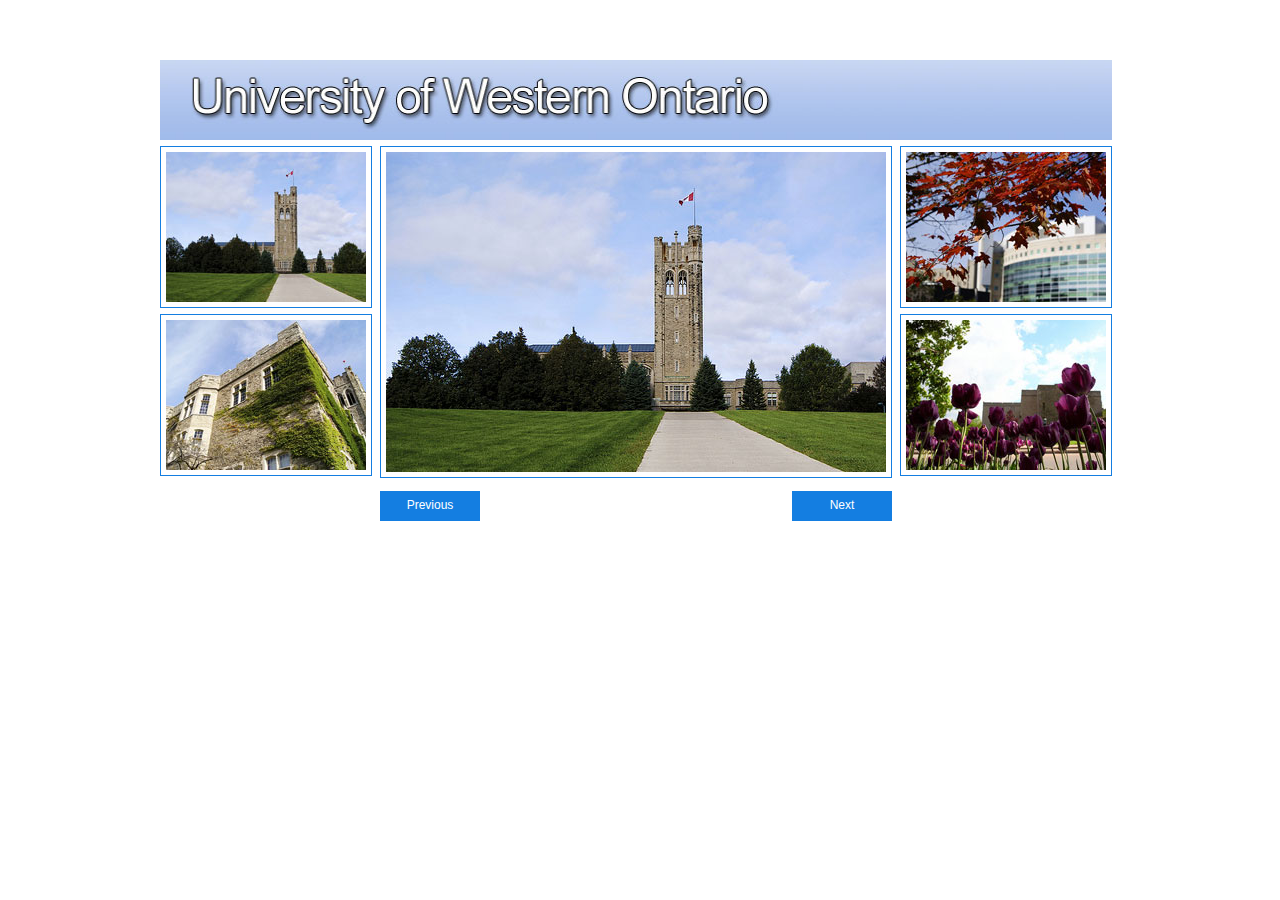
<file: CS-3336/asn1/index.html>
<!DOCTYPE html PUBLIC "-//W3C//DTD XHTML 1.0 Strict//EN" "http://www.w3.org/TR/xhtml1/DTD/xhtml1-strict.dtd">
<html xmlns="http://www.w3.org/1999/xhtml" dir="ltr" xml:lang="en-US" lang="en-US">
<head>
<meta http-equiv="Content-Type" content="text/html; charset=UTF-8" />
<title>Matthew Stokes | CS3336 HW Assignment 1</title>

<script src="./js/jQuery/jquery-1.6.4.min.js" type="text/javascript"></script>

<link rel="stylesheet" href="./css/hw1.css" type="text/css" media="screen" />

<script type="text/javascript">
	$(document).ready(function() {
			$("#small1").click(function(event){
				$(".active").removeClass("active");
				$("#large1").addClass("active");
			});
			$("#small2").click(function(event){
				$(".active").removeClass("active");
				$("#large2").addClass("active");
			});
			$("#small3").click(function(event){
				$(".active").removeClass("active");
				$("#large3").addClass("active");
			});
			$("#small4").click(function(event){
				$(".active").removeClass("active");
				$("#large4").addClass("active");
			});

			$('#next').click(function(event){
				if($(".active").next().length>0){
				var current = $(".active");
				$(".active").next().addClass("active");
				current.removeClass("active");
				}
				else{
				$(".active").removeClass("active");
				$("#large1").addClass("active");
				}
				});

			$('#previous').click(function(event){
				if($(".active").prev().length>0){
				var current = $(".active");
				$(".active").prev().addClass("active");
				current.removeClass("active");
				}
				else{
				$(".active").removeClass("active");
				$("#large4").addClass("active");
				}
				});

			$('.mainbody').bind('dragstart', function(event) { event.preventDefault(); });
	});
</script>

</head>

<body>

<div class="mainbody">
	<img src="img/banner.jpg" width="952px" height="80px" alt="Image Not Found"></img>

	<div class="leftSide">
		<img class="picture" id="small1" src="img/thumb/image1.jpg" width="200px" height="150px" alt="Image Not Found"></img>
		<img class="picture" id="small2" src="img/thumb/image2.jpg" width="200px" height="150px" alt="Image Not Found"></img>
	</div>
	<div class="middle">
		<div class="middleImages">
			<img class="active" id="large1" src="img/image1.jpg" width="500px" height="320px" alt="Image Not Found"></img>
			<img id="large2" src="img/image2.jpg" width="500px" height="320px" alt="Image Not Found"></img>
			<img id="large3" src="img/image3.jpg" width="500px" height="320px" alt="Image Not Found"></img>
			<img id="large4" src="img/image4.jpg" width="500px" height="320px" alt="Image Not Found"></img>
		</div>
		<a href="#" class="button" id="next">Next</a>
		<a href="#" class="button" id="previous">Previous</a>
	</div>
	<div class="rightSide">
		<img class="picture" id="small3" src="img/thumb/image3.jpg" width="200px" height="150px" alt="Image Not Found"></img>
		<img class="picture" id="small4" src="img/thumb/image4.jpg" width="200px" height="150px" alt="Image Not Found"></img>
	</div>

</div>
</body>
</html>
</file>
<file: CS-3336/asn1/css/hw1.css>
body {
	padding:0;
	margin:0;
	font-size: 12px;
	font-family: arial, sans-serif;
	color:#000;
}
.mainbody {
	width: 960px;
	position: relative;
	margin: 60px auto;
}
.leftSide {
	float: left;
	width: 220px;
	height: 340px;
}
.middle {
	float: left;
	width: 520px;
	height: 340px;
}
.middle img{
	display:none;
}
.rightSide{
	float: left;
	width: 220px;
	height: 340px;
}
.picture {
	padding: 5px;
	border: 1px solid #147ee1;
	margin-top: 3px;
}
#next {
	float: right;
	position: relative;
	right: 8px;
}
#previous {
	float: left;
}
.button {
	width: 100px;
	color: #fff;
	height: 30px;
	margin-top: 10px;
	background: #147ee1;
        line-height: 28px;
	text-align: center;
	text-decoration: none;
}
a:hover {
	background-color: #ff3434;
}
img.active{
	display:inline;
	padding: 5px;
	border: 1px solid #147ee1;
	margin-top: 3px;
}
</file>
